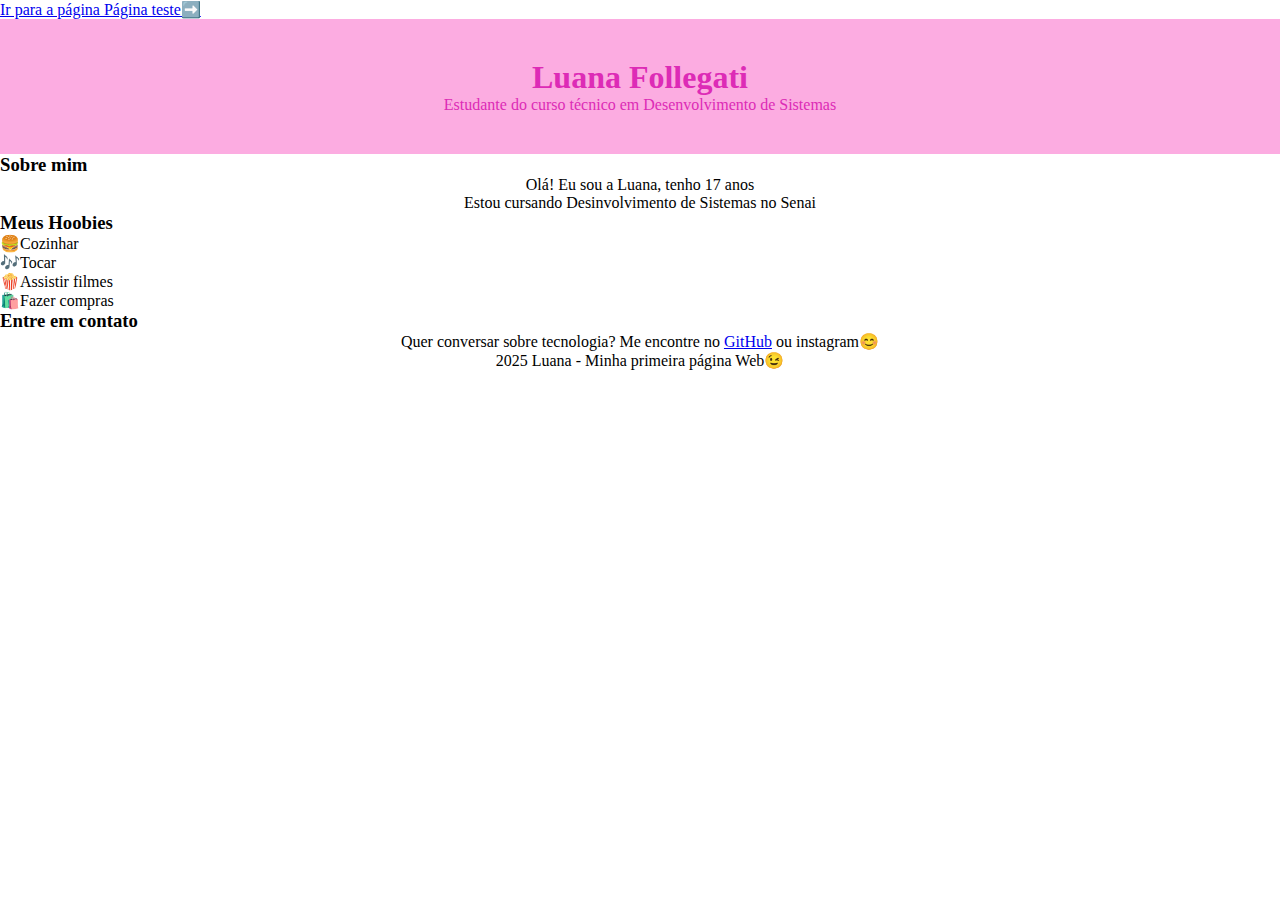
<file: index.html>
<!DOCTYPE html>
<html lang="pt-br">
<head>
    <meta charset="UTF-8">
    <meta name="viewport" content="width=device-width, initial-scale=1.0">
    <title>Primeiro site</title>
    <link rel="stylesheet" href="assets/styles/index.css">
</head>
<a href="pages/testes.html">Ir para a página Página teste➡️</a>
<body>
    <header>

        <h1> Luana Follegati</h1>
        <p>Estudante do curso técnico em Desenvolvimento de Sistemas</p>
    </header>

    <main>
        <section id="sobre-mim">
<h3 id="titulo-sobre-mim">Sobre mim</h3>
<p class="texto-sobre-mim"> Olá! Eu sou a Luana, tenho 17 anos</p>
<p class="texto-sobre-mim">Estou cursando Desinvolvimento de Sistemas no Senai</p>
        </section>
        <section id="meus-hoobbies">
            <h3 id="titulo-meus-hoobbies">Meus Hoobies</h3>
           <ul>
            <li>🍔Cozinhar</li>
            <li>🎶Tocar</li>
            <li>🍿Assistir filmes</li>
            <li>🛍️Fazer compras</li>
           </ul>
         </section>

         <section id="contato">
        <h3>Entre em contato</h3>
        <p>Quer conversar sobre tecnologia? Me encontre no 
            <a href="https://github.com/Luanafollegati?tab=repositories" target="_blank"> GitHub</a> ou
            instagram😊</p>
      </section>
    </main>
    <footer>
        <p>2025 Luana - Minha primeira página Web😉</p>
    </footer>
  </body>
</html>
</file>
<file: assets/styles/index.css>
/* RESET DO CSS*/
*{
    margin: 0;
    padding: 0;
}

body{
    font-family: ;
}

h1,
p {
    text-align: center;
}
header{
    background-color: rgb(252, 172, 225);
    color: rgb(221, 43, 182);
    padding: 40px;
}
</file>
